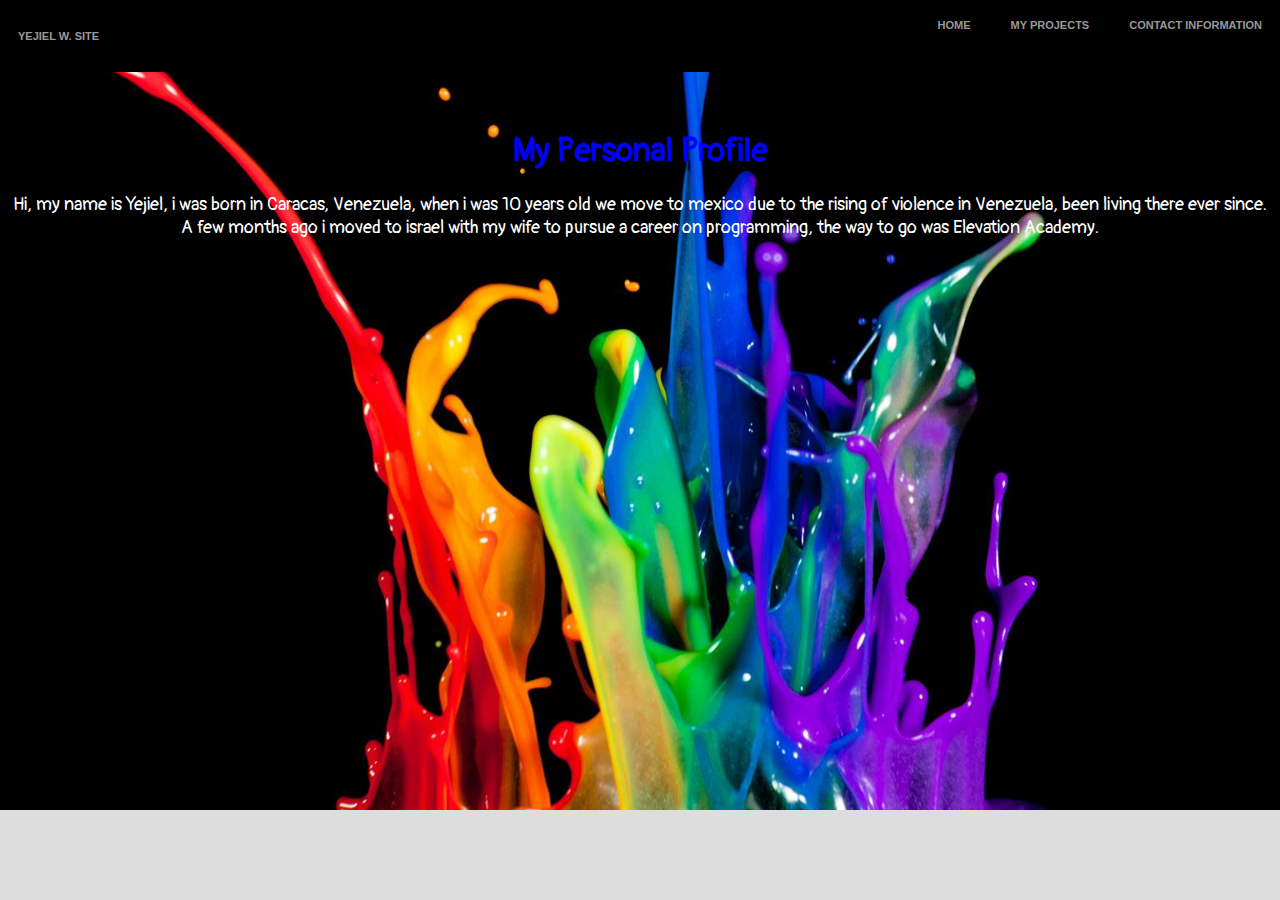
<file: index.html>
<!DOCTYPE html>
<html>
<head>
	<title>MySite</title>
	<link href="https://fonts.googleapis.com/css?family=Pangolin" rel="stylesheet">
    <script type="text/javascript" src="script.js"></script>
	<link rel="stylesheet" type="text/css" href="style.css">
</head>
<body>
<nav>
<h3 class="nav-class">Yejiel W. Site</h3>
	<ul class="topnav">
		<li></li>
		<li><a href="index.html">Home</a></li>
		<li><a href="portfolio.html">My Projects</a></li>
		<li><a href="contact.html">Contact Information</a></li>
		  <li class="icon">
    <a href="javascript:void(0);" onclick="myFunction()">&#9776;</a>
  </li>
	</ul>
</nav>
<div class="container1">
	<h1 class="title">My Personal Profile</h1>
	<p class="description">Hi, my name is Yejiel, i was born in Caracas, Venezuela, when i was 10 years old we move to mexico due to the rising of violence in Venezuela, been living there ever since. </br> A few months ago i moved to israel with my wife to pursue a career on programming, the way to go was Elevation Academy. </br></p>
	<!-- <img class="hero" src="image1.jpg"> -->
</div>
</body>
</html>
</file>
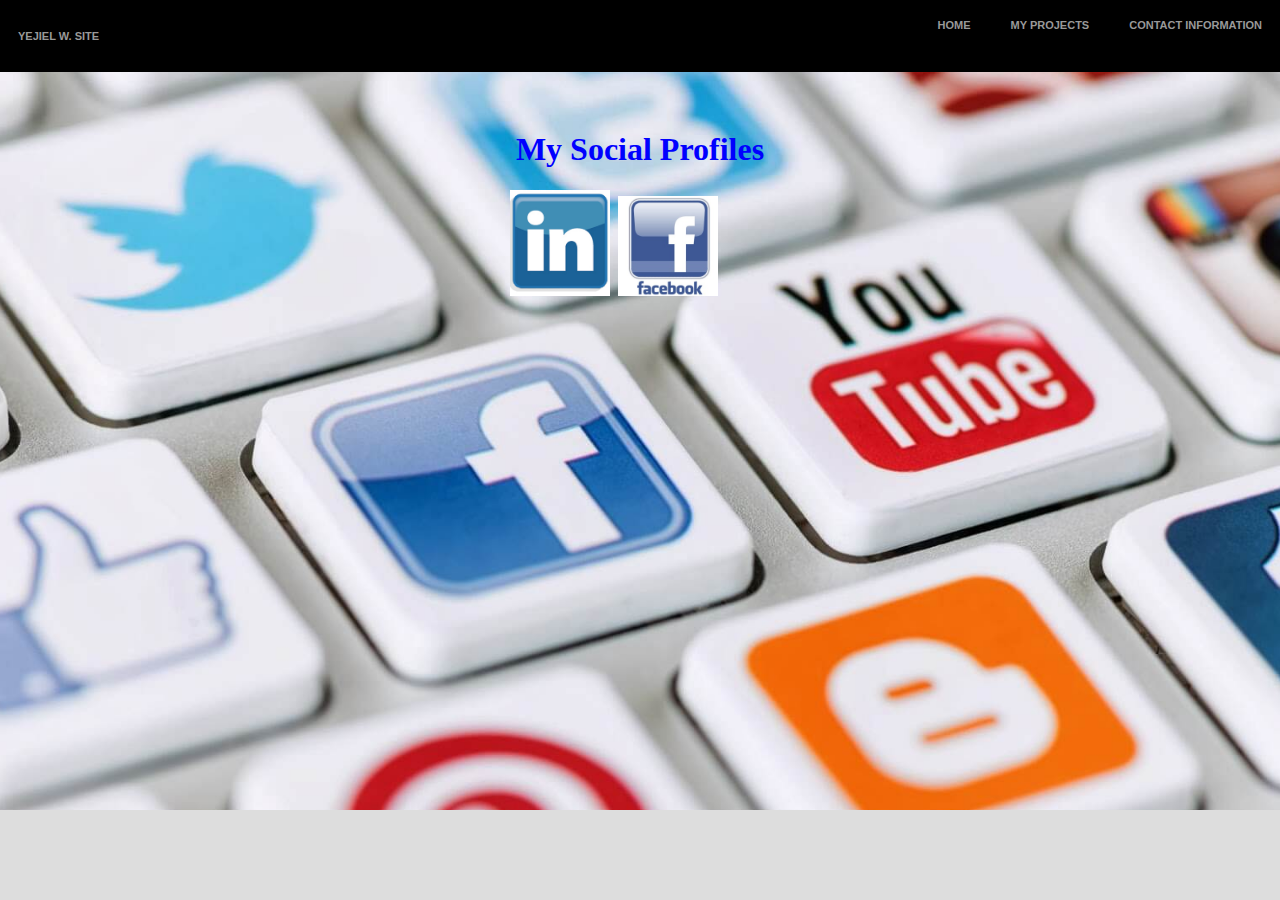
<file: contact.html>
<!DOCTYPE html>
<html>
<head>
<link rel="stylesheet" type="text/css" href="style.css">
	<title>Contact Infromation</title>
</head>
<body>
<nav>
<h3 class="nav-class">Yejiel W. Site</h3>
	<ul>
		<li></li>
		<li><a href="index.html">Home</a></li>
		<li><a href="portfolio.html">My Projects</a></li>
		<li><a href="contact.html">Contact Information</a></li>
	</ul>
</nav>
<div class="container2">
<h1 class="title">My Social Profiles</h1>
	<ul class="center-list">
		<li class="in-line"><a href="https://www.linkedin.com/in/yejiel-wahnich" target="_blank"><img class="logo" src="Logos/linkLogo.jpg"></a></li>
		<li class="in-line"></li>
		<li class="in-line"><a href="https://www.facebook.com/yejielwg" target="_blank"><img class="logo" src="Logos/faceLogo.jpg"></a></li>
	</ul>
</div>
</body>
</html>
</file>
<file: style.css>
.title {
	text-align: center;
	color: blue;
	font-family: 'Pangolin', cursive;
}

.container1 {
	background: url(images/image2.jpg) no-repeat center fixed;
	background-size: cover;
  height: 700px;
  padding-top:60px;
	margin-top: 50px;
}
.container2 {
  background: url(images/backSocial2.jpeg) no-repeat center fixed;
  background-size: cover;
  height: 700px;
  padding-top:60px;
  margin-top: 50px;
}
p {
	text-align: center;
	font-size: 18px;
	color: white;
	font-family: 'Pangolin', cursive;
}

ul.topnav li a:hover {
  background-color: #555;
}

.description {
  margin-left: auto;
  margin-right: auto;  
}

body {
    background-color: #ddd;
    margin: 0;
}
nav {
    background-color: black;
    position: fixed;
    width: 100%;
    top: 0;
}
nav ul{
  margin: 0;
  text-align: right;
}
nav li {
  display: inline-block;
}
nav li a { 

  line-height: 50px;
  text-decoration: none;
  color: #999;
  font-size: 11px;
  text-transform: uppercase;
  font-weight: bold;
  padding: 0 18px;
  font-family: 'Roboto', sans-serif;
}

.nav-class {
  float: left;
  line-height: 50px;
  text-decoration: none;
  color: #999;
  font-size: 11px;
  text-transform: uppercase;
  font-weight: bold;
  padding: 0 18px;
  font-family: 'Roboto', sans-serif;
}

.topnav li.icon {
  display: none;
}

li{
  display: inline-block;
}

.center-list {
  width: 300px;
  margin-left: auto;
  margin-right: auto;
}


.hero {
	width: 100%;
  max-width: 200px;
  display: block;
  margin: 0 auto;
}

.logo {
  width: 100px;
}

.column {
  float: left;
  width: 33.333%;
}
.column-inner {
    padding: 20px;
}
.repos img {
  width: 100%;
  margin: 0px;
  padding: 0px;
}

.repotext {
  color: white;
}

@media (max-width: 700px) {
  .container1 {
    width: 100%;
  }
  .container2 {
    width: 100%;
  }
  .column {
  width: 100%;
  }
  .topnav li.right, 
  .topnav li {float: none;}
}
</file>
